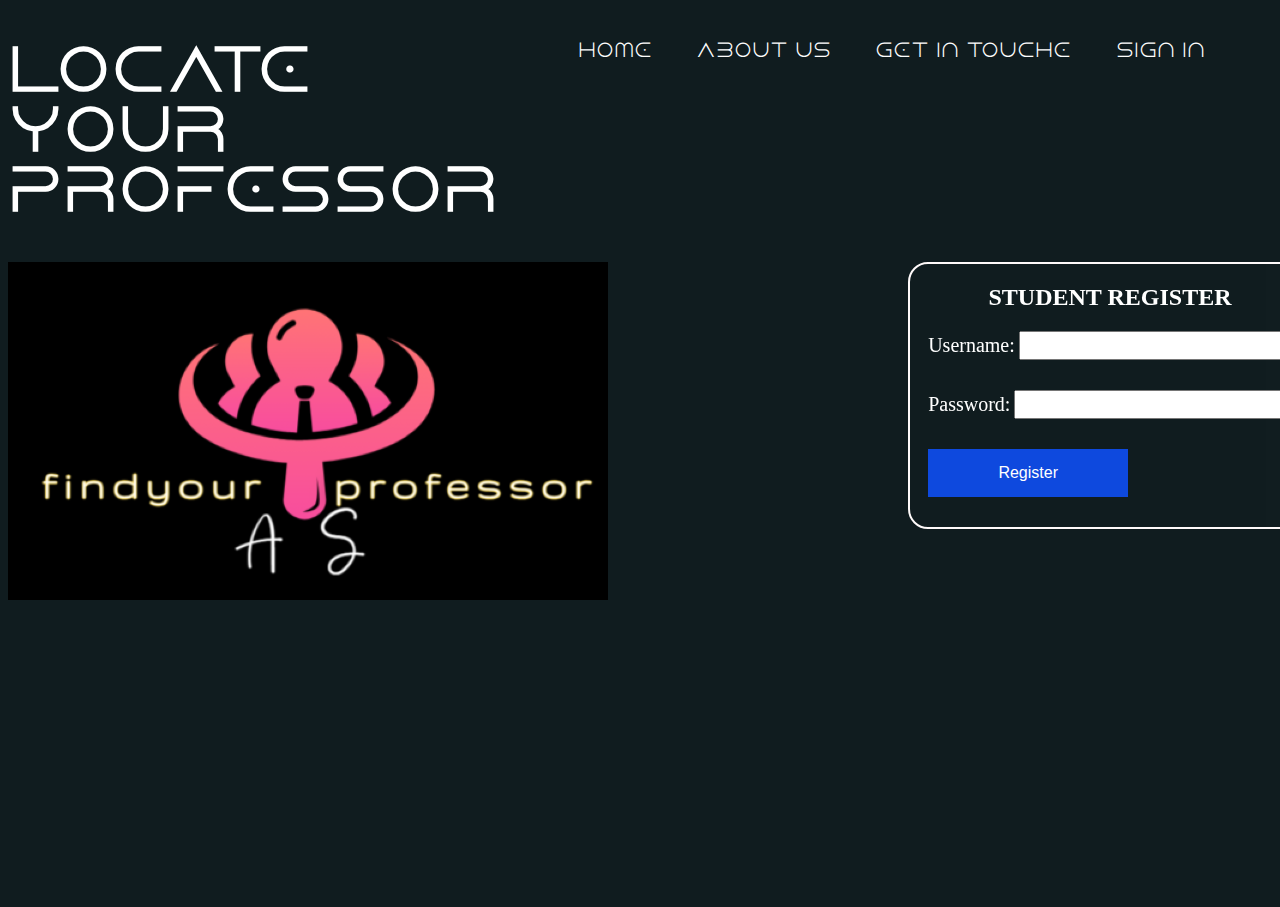
<file: front-end/index.html>
<!DOCTYPE html>
<html lang="en">

<head>
  <meta charset="UTF-8">
  <title>Login/Register</title>
  <link rel="stylesheet" href="css/studentlogin.css">
</head>

<body>
  <nav>
    <h1 class="title1">LOCATE YOUR PROFESSOR</h1>
    <div class="menu-bar">

      <ul>
        <li><a href="homepage.html">HOME</a></li>
        <li><a href="studentaboutus.html">ABOUT US</a></li>
       
        
        <li class="dropdown">
          <a href="#" class="contact-link">GET IN TOUCHE</a>
          <div class="dropdown-content">
            <div class="dropdown-content">
              <a href="mailto:amrithshet@icloud.com">Email: amrithshet@icloud.com</a>
              <p class="phone">Phone: +91 6363531509</p>
              <a href="https://maps.app.goo.gl/hfHu8WZr4VwQta9r6">Address: Mangaluru, Karnataka
                575002</a>
            </div>

        </li>
        <li><a href="studentlogin.html">SIGN IN</a></li>
      </ul>
    </div>
  </nav>
  <div class="xyz">
    <div class="image">
  

  <img src="/front-end/images/logo4.png">
 
</div>
  <div class="container">
    <div class="wrapper">
      <div>
        <h2 align="center" style="color: white;">STUDENT REGISTER</h2>
        <form id="registerForm" onsubmit="handleSubmit(event)">
          <label for="registerUsername" class="cont" style="color: white;">Username:</label>
          <input type="text" id="registerUsername" name="username" required  class="cont"><br>
          <label for="registerPassword"  class="cont" style="color: white;">Password:</label>
          <input type="password" id="registerPassword" name="password" required  class="cont"><br>
          <button type="submit"  class="cont1">Register</button>

        </form>
      </div>

    </div>
  </div>



</body>
<script>
  function handleSubmit(event) {
    event.preventDefault(); // Prevent the default form submission
    console.log('req sent');
    // Get form data
    const formData = new FormData(event.target);
    const username = formData.get('username');
    const password = formData.get('password');
    console.log('U P', username, password)
    // Example: Send form data to a server
    fetch('http://localhost:5003/sregister', {
      method: 'POST',
      headers: {
        'Content-Type': 'application/json'
      },
      body: JSON.stringify({ username, password })
    });
    //   .then(response => response.json())
    //   .then(data => {
    //     console.log('Form submission successful:', data);
    //     // Optionally, display a success message or redirect to another page
    //   })
    //   .catch(error => {
    //     console.error('Error submitting form:', error);
    //     // Optionally, display an error message to the user
    //   });
  }
</script>

</html>
</file>
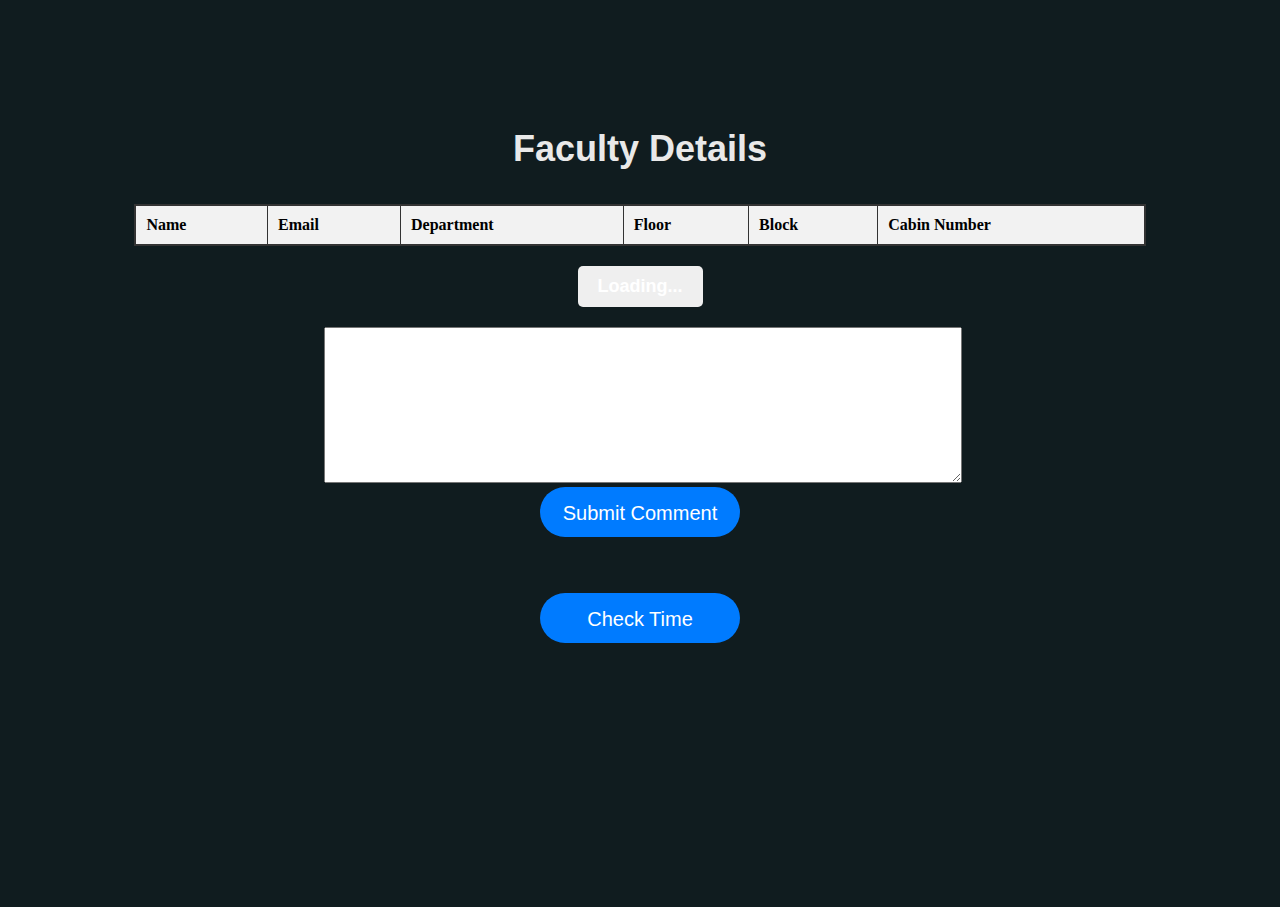
<file: front-end/displayforgot.html>
<!DOCTYPE html>
<html lang="en">

<head>
    <meta charset="UTF-8">
    <meta name="viewport" content="width=device-width, initial-scale=1.0">
    <title>Faculty Details</title>
    <style>
        body {
            min-height: 99vh;
            background: rgb(16, 28, 31);
  overflow: hidden;
        }

        @font-face {
            font-family: 'A1';
            src: url('/front-end/fonts/Dune_Rise.ttf') format('truetype');
        }

        h1 {
            text-align: center;
            margin-top: 80px;
            font-size: 36px;
            font-family: 'YourFontName', sans-serif;
        }

        table {
            width: 80%;
            margin: 50px auto 20px;
            border-collapse: collapse;
            border: 2px solid #333;
        }

        th {
            background-color: #f2f2f2;
            padding: 10px;
            text-align: left;
            border: 1px solid #333;
        }

        td {
            padding: 10px;
            border: 1px solid #333;
        }

        tr:nth-child(odd) {
            background-color: #e9e9e9;
        }

       

        .status-button {
            display: block;
            margin: 20px auto;
            padding: 10px 20px;
            border: none;
            border-radius: 5px;
            color: white;
            cursor: pointer;
            font-size: 18px;
            font-weight: bold;
        }
        .heading{
            position: relative;
            display: flex;
            color: #e9e9e9;
            align-items: center;
            top:  40px;
            justify-content: center;

        }
        .status-button.true {
            background-color: green;
        }

        .status-button.false {
            background-color: red;
        }
        .message {
      width: 50%; /* Adjust the width as needed */
      margin: 0 auto; /* Center the element horizontally */
      text-align: center; /* Center the text within the element */
    }
    #comment {
      width: 100%; /* Make the textarea width 100% */
      height: 150px; /* Adjust the height as needed */
      resize: vertical; /* Allow vertical resizing */
    }
    .submitComment,
        .CheckTime {
            display: block;
            width: 200px; /* Adjust width as needed */
            height: 50px; /* Adjust height as needed */
            border: none;
            border-radius: 25px; /* Half of height to make it round */
            background-color: #007bff; /* Button color */
            color: white;
            font-size: 20px; /* Adjust font size as needed */
            text-align: center;
            line-height: 50px; /* Center text vertically */
            cursor: pointer;
            margin: 0 auto; /* Center button horizontally */
            margin-bottom: 20px; /* Add space between buttons */
            outline: none; /* Remove outline */
            transition: background-color 0.3s; /* Smooth transition effect */
        }

        /* Hover effect */
        .submitComment:hover,
        .CheckTime:hover {
            background-color: #0056b3; /* Darker color on hover */
        }
    </style>
</head>

<body>
    <div class="heading">
    <h1  >Faculty Details</h1>
</div>

    <table id="facultyDetails">
        <thead>
            <tr>
                <th>Name</th>
                <th>Email</th>
                <th>Department</th>
                <th>Floor</th>
                <th>Block</th>
                <th>Cabin Number</th>
            </tr>
        </thead>
        <tbody>
            <!-- Faculty details will be dynamically inserted here -->
        </tbody>
    </table>

   

    <button class="status-button" id="liveStatusButton">Loading...</button>

<div class="message">
    
    <textarea id="comment" name="comment" rows="4" cols="50"></textarea>
    <button class="submitComment" type="button" onclick="submitComment()">Submit Comment</button><br><br>
    <button class="CheckTime" type="button" onclick="checkTime()">Check Time</button><br><br>
</div>
    <script>
        // Function to retrieve query parameters from URL
        let professorName;
        function getQueryParams() {
            const search = window.location.search.substring(1);
            const params = {};
            search.split("&").forEach(param => {
                const [key, value] = param.split("=");
                params[key] = decodeURIComponent(value);
            });
            return params;
        }

        // Function to update faculty details table
        function updateFacultyDetails(facultyDetails) {
            professorName =facultyDetails.fname;
        console.log(professorName);
            const tbody = document.querySelector("#facultyDetails tbody");
            tbody.innerHTML = ""; // Clear previous data

            const row = document.createElement("tr");
            row.innerHTML = `
                <td>${facultyDetails.fname}</td>
                <td>${facultyDetails.femail}</td>
                <td>${facultyDetails.fdept}</td>
                <td>${facultyDetails.ffloor}</td>
                <td>${facultyDetails.fblock}</td>
                <td>${facultyDetails.fcabinno}</td>
            `;

            tbody.appendChild(row);
        }
        

        // Function to update live status button
        function updateLiveStatusButton(liveStatus) {
            const button = document.getElementById("liveStatusButton");
            button.textContent = liveStatus ? "AVAILABLE" : "NOT AVAILABLE";
            button.className = `status-button ${liveStatus ? 'true' : 'false'}`;
        }

        // Function to fetch faculty details and live status
        function fetchFacultyDetails() {
            const queryParams = getQueryParams();
            const subject = queryParams.subject;
            const section =queryParams.section;
            const username=queryParams.username;

            fetch(`http://localhost:5003/get-sub-sec?subject=${subject}&section=${section}&username=${username}`)
                .then(response => {
                    if (!response.ok) {
                        throw new Error('Network response was not ok');
                    }
                    return response.json();
                })
                .then(data => {
                    updateFacultyDetails(data);
                    updateLiveStatusButton(data.live_status);
                })
                .catch(error => {
                    console.error('Error fetching faculty details:', error);
                });
        }

        // Call the fetchFacultyDetails function initially
        fetchFacultyDetails();

        // Set interval to periodically update faculty details and live status
        setInterval(fetchFacultyDetails, 100); // Update every 0.1 seconds
    

        function submitComment() {
    // Get username and professor name from URL
    const queryParams = getQueryParams();
    const username = queryParams.username;
    
    

    // Get comment from the form
    const comment = document.getElementById('comment').value;

    // Create an object with the comment data
    const commentData = {
        username: username,
        comment: comment,
        facultyName: professorName
    };
    //console.log(facultyName);

    // Send the comment data to the backend
    fetch('http://localhost:5003/store-comment', {
        method: 'POST',
        headers: {
            'Content-Type': 'application/json'
        },
        body: JSON.stringify(commentData)
    })
    .then(response => {
        if (!response.ok) {
            throw new Error('Network response was not ok');
        }
        return response.json();
    })
    .then(data => {
        console.log(data); // Log success message
        // Optionally, display a success message to the user
    })
    .catch(error => {
        console.error('Error storing comment:', error);
        // Optionally, display an error message to the user
    });
}

function checkTime() {
        // Get the facultyId and facultyName from the URL
        const queryString = window.location.search;
        const urlParams = new URLSearchParams(queryString);
        const facultyId = urlParams.get('facultyId');
        const facultyName = urlParams.get('facultyName');

        // Construct the URL for the ftime.html page with facultyId and facultyName as query parameters
        const ftimeUrl = `ftime.html?facultyName=${encodeURIComponent(facultyName)}`;

        // Redirect to the ftime.html page
        window.location.href = ftimeUrl;

}

    </script>
    
    
    
</body>

</html>
</file>
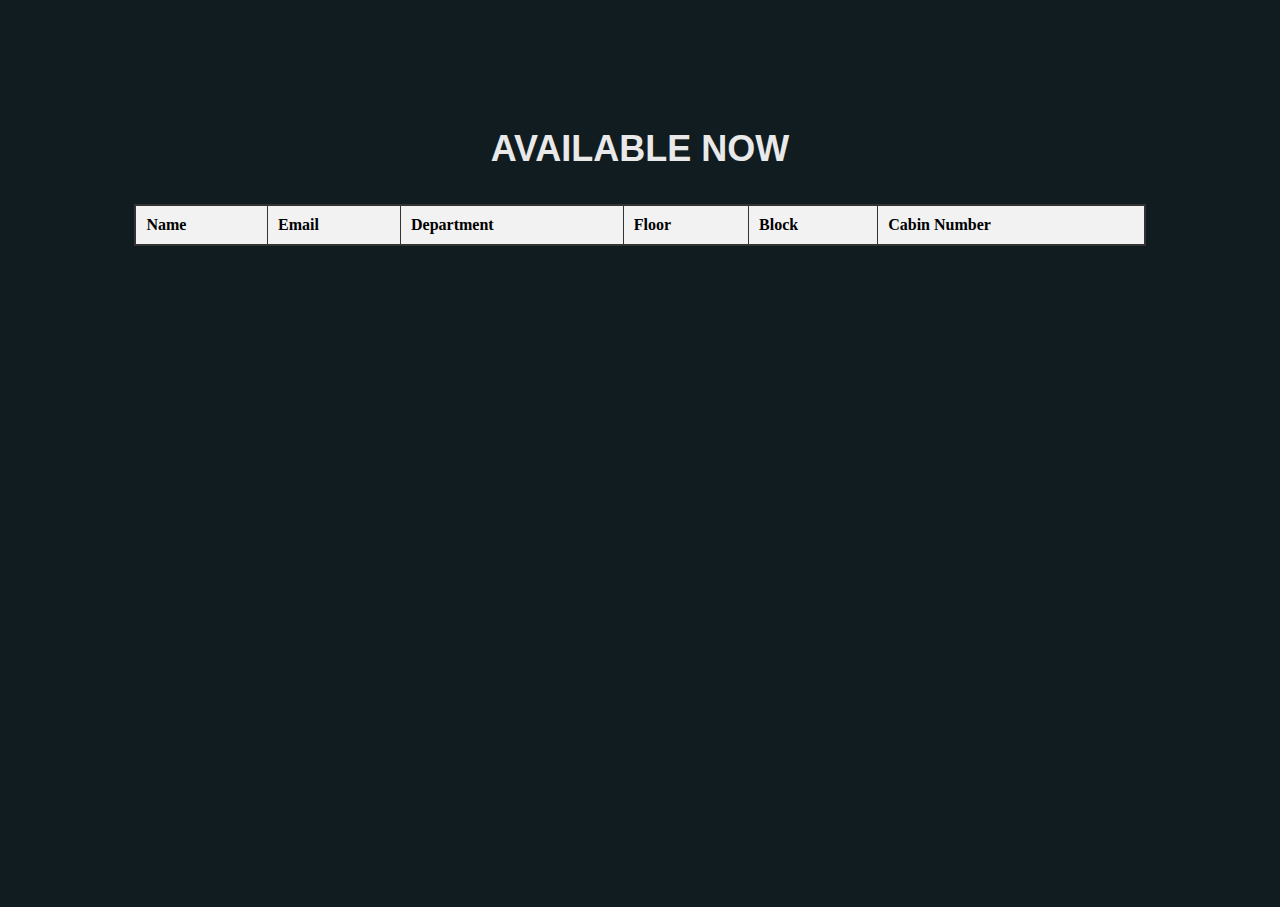
<file: front-end/displaylive.html>
<!DOCTYPE html>
<html lang="en">

<head>
    <meta charset="UTF-8">
    <meta name="viewport" content="width=device-width, initial-scale=1.0">
    <title>Faculty Details</title>
    <style>
        body {
            min-height: 99vh;
            background: rgb(16, 28, 31);
  overflow: hidden;
        }

        @font-face {
            font-family: 'A1';
            src: url('/front-end/fonts/Dune_Rise.ttf') format('truetype');
        }

        h1 {
            text-align: center;
            margin-top: 80px;
            font-size: 36px;
            font-family: 'YourFontName', sans-serif;
        }

        table {
            width: 80%;
            margin: 50px auto 20px;
            border-collapse: collapse;
            border: 2px solid #333;
        }

        th {
            background-color: #f2f2f2;
            padding: 10px;
            text-align: left;
            border: 1px solid #333;
        }

        td {
            padding: 10px;
            border: 1px solid #333;
        }

        tr:nth-child(odd) {
            background-color: #e9e9e9;
        }
        tr:nth-child(even) {
            background-color: #e9e9e9;
        }

       

        .status-button {
            display: block;
            margin: 20px auto;
            padding: 10px 20px;
            border: none;
            border-radius: 5px;
            color: white;
            cursor: pointer;
            font-size: 18px;
            font-weight: bold;
        }
        .heading{
            position: relative;
            display: flex;
            color: #e9e9e9;
            align-items: center;
            top:  40px;
            justify-content: center;

        }
        .status-button.true {
            background-color: green;
        }

        .status-button.false {
            background-color: red;
        }
      
   
    
    </style>
</head>

<body>
    <div class="heading">
    <h1  >AVAILABLE NOW</h1>
</div>

    <table id="">
        <thead>
            <tr>
                <th>Name</th>
                <th>Email</th>
                <th>Department</th>
                <th>Floor</th>
                <th>Block</th>
                <th>Cabin Number</th>
            </tr>
        </thead>
        <tbody id="commentTableBody">
            <!-- Faculty details will be dynamically inserted here -->
        </tbody>
    </table>

   


    <script>
        // Function to retrieve query parameters from URL
        function getQueryParams() {
            const search = window.location.search.substring(1);
            const params = {};
            search.split("&").forEach(param => {
                const [key, value] = param.split("=");
                params[key] = decodeURIComponent(value);
            });
            return params;
        }

        // Function to update faculty details table
        /*function updateFacultyDetails(facultyDetails) {
            const tbody = document.querySelector("#facultyDetails tbody");
            tbody.innerHTML = ""; // Clear previous data

            const row = document.createElement("tr");
            row.innerHTML = `
                <td>${facultyDetails.fname}</td>
                <td>${facultyDetails.femail}</td>
                <td>${facultyDetails.fdept}</td>
                <td>${facultyDetails.ffloor}</td>
                <td>${facultyDetails.fblock}</td>
                <td>${facultyDetails.fcabinno}</td>
            `;
            tbody.appendChild(row);
        }*/
        

        // Function to update live status button
      

        // Function to fetch faculty details and live status
        /*function fetchFacultyDetails() {
            const queryParams = getQueryParams();
            const facultyName = queryParams.facultyName;

            fetch(`http://localhost:5003/get-live-status?facultyName=${facultyName}`)
                .then(response => {
                    if (!response.ok) {
                        throw new Error('Network response was not ok');
                    }
                    return response.json();
                })
                .then(data => {
                    updateFacultyDetails(data);
                    updateLiveStatusButton(data.live_status);
                })
                .catch(error => {
                    console.error('Error fetching faculty details:', error);
                });
        }

        // Call the fetchFacultyDetails function initially
        fetchFacultyDetails();

        // Set interval to periodically update faculty details and live status
        setInterval(fetchFacultyDetails, 100); // Update every 0.1 seconds
    */
        const updateComments = () => {
            fetch(`http://localhost:5003/get-all-live`)
                .then(response => {
                    if (!response.ok) {
                        throw new Error('Network response was not ok');
                    }
                    return response.json();
                })
                .then(data => {
                    const commentTableBody = document.getElementById('commentTableBody');
                    commentTableBody.innerHTML = '';
                    data.forEach(facultyDetails => {
                        const row = document.createElement('tr');
                        row.innerHTML = `
                        <td>${facultyDetails.fname}</td>
                <td>${facultyDetails.femail}</td>
                <td>${facultyDetails.fdept}</td>
                <td>${facultyDetails.ffloor}</td>
                <td>${facultyDetails.fblock}</td>
                <td>${facultyDetails.fcabinno}</td>
                        `;
                        commentTableBody.appendChild(row);
                    });

                    // Add event listeners to reply buttons
                    //const replyButtons = document.querySelectorAll('.reply-btn');
                    /*replyButtons.forEach(replyButton => {
                        replyButton.addEventListener('click', () => {
                            console.log('Reply button clicked'); 
                            // Get the username and message for the selected row
                            const username = replyButton.parentElement.parentElement.cells[0].textContent;
                            const message = replyButton.parentElement.parentElement.cells[1].textContent;
                            replyToMessage(username, message);
                        });
                    });*/
                })
                .catch(error => {
                    console.error('Error fetching faculty comments:', error);
                    // Handle error if needed
                });
        };
        updateComments();

        // Update comments every 0.1 seconds
        setInterval(updateComments, 100);
    

    </script>
    
    
    
</body>

</html>
</file>
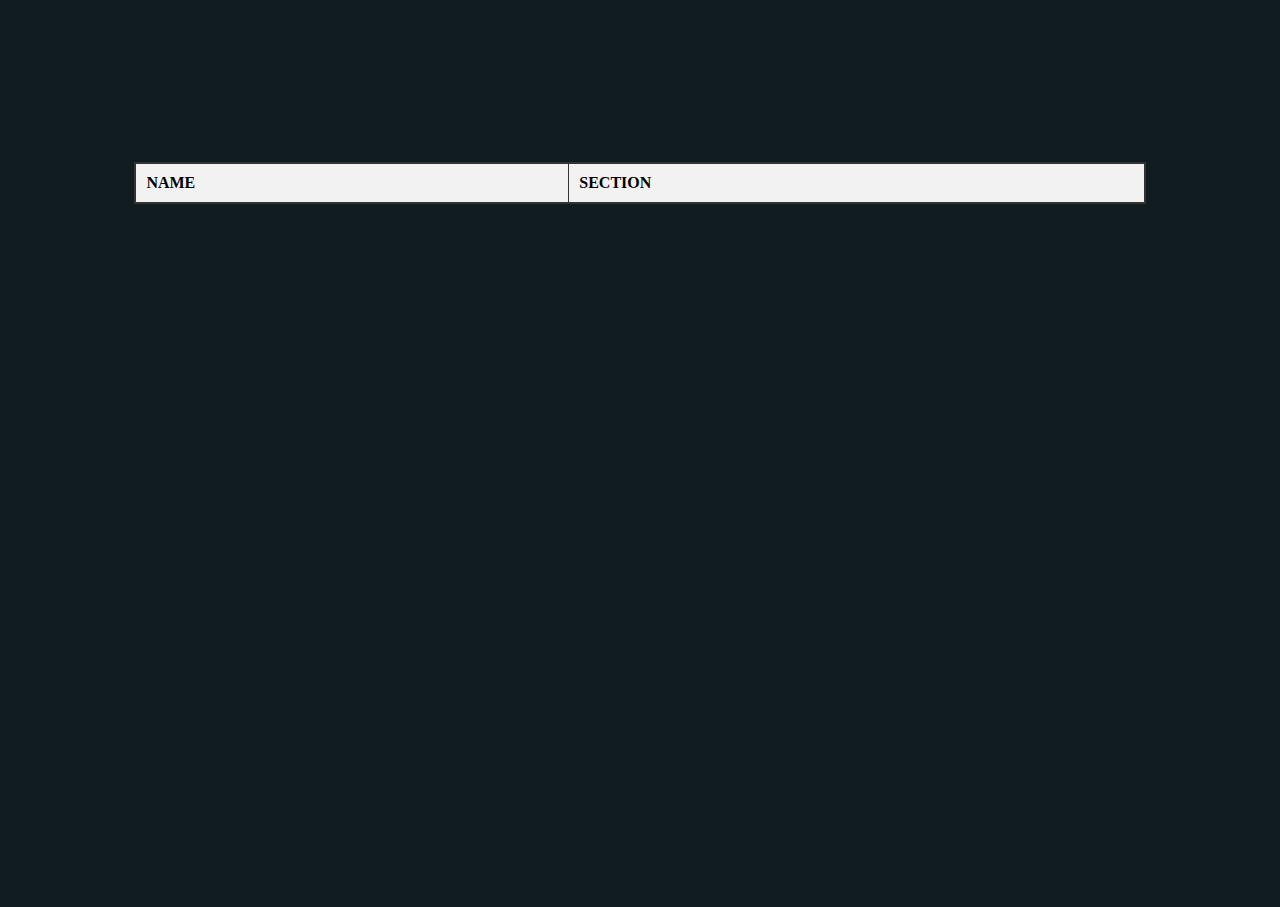
<file: front-end/displayquery.html>
<!DOCTYPE html>
<html lang="en">

<head>
    <meta charset="UTF-8">
    <meta name="viewport" content="width=device-width, initial-scale=1.0">
    <title>Faculty Details</title>
    <style>
        body {
            min-height: 99vh;
            background: rgb(16, 28, 31);
  overflow: hidden;
        }

        @font-face {
            font-family: 'A1';
            src: url('/front-end/fonts/Dune_Rise.ttf') format('truetype');
        }

        h1 {
            text-align: center;
            margin-top: 80px;
            font-size: 36px;
            font-family: 'YourFontName', sans-serif;
        }

        table {
            width: 80%;
            margin: 50px auto 20px;
            border-collapse: collapse;
            border: 2px solid #333;
        }

        th {
            background-color: #f2f2f2;
            padding: 10px;
            text-align: left;
            border: 1px solid #333;
        }

        td {
            padding: 10px;
            border: 1px solid #333;
        }

        tr:nth-child(odd) {
            background-color: #e9e9e9;
        }
        tr:nth-child(even) {
            background-color: #e9e9e9;
        }

       

        .status-button {
            display: block;
            margin: 20px auto;
            padding: 10px 20px;
            border: none;
            border-radius: 5px;
            color: white;
            cursor: pointer;
            font-size: 18px;
            font-weight: bold;
        }
        .heading{
            position: relative;
            display: flex;
            color: #e9e9e9;
            align-items: center;
            top:  40px;
            justify-content: center;

        }
        .status-button.true {
            background-color: green;
        }

        .status-button.false {
            background-color: red;
        }
      
   
    
    </style>
</head>

<body>
    <div class="heading">
    <h1  ></h1>
</div>

    <table id="">
        <thead>
            <tr>
                <th>NAME</th>
                <th>SECTION</th>
                
            </tr>
        </thead>
        <tbody id="commentTableBody">
            <!-- Faculty details will be dynamically inserted here -->
        </tbody>
    </table>

   


    <script>
        // Function to retrieve query parameters from URL
        function getQueryParams() {
            const search = window.location.search.substring(1);
            const params = {};
            search.split("&").forEach(param => {
                const [key, value] = param.split("=");
                params[key] = decodeURIComponent(value);
            });
            return params;
        }

        const urlParams = new URLSearchParams(window.location.search);
            const subject = urlParams.get('subject');
console.log(subject);
        // Function to update faculty details table
        /*function updateFacultyDetails(facultyDetails) {
            const tbody = document.querySelector("#facultyDetails tbody");
            tbody.innerHTML = ""; // Clear previous data

            const row = document.createElement("tr");
            row.innerHTML = `
                <td>${facultyDetails.fname}</td>
                <td>${facultyDetails.femail}</td>
                <td>${facultyDetails.fdept}</td>
                <td>${facultyDetails.ffloor}</td>
                <td>${facultyDetails.fblock}</td>
                <td>${facultyDetails.fcabinno}</td>
            `;
            tbody.appendChild(row);
        }*/
        

        // Function to update live status button
      

        // Function to fetch faculty details and live status
        /*function fetchFacultyDetails() {
            const queryParams = getQueryParams();
            const facultyName = queryParams.facultyName;

            fetch(`http://localhost:5003/get-live-status?facultyName=${facultyName}`)
                .then(response => {
                    if (!response.ok) {
                        throw new Error('Network response was not ok');
                    }
                    return response.json();
                })
                .then(data => {
                    updateFacultyDetails(data);
                    updateLiveStatusButton(data.live_status);
                })
                .catch(error => {
                    console.error('Error fetching faculty details:', error);
                });
        }

        // Call the fetchFacultyDetails function initially
        fetchFacultyDetails();

        // Set interval to periodically update faculty details and live status
        setInterval(fetchFacultyDetails, 100); // Update every 0.1 seconds
    */
        const updateComments = () => {
            fetch(`http://localhost:5003/get-faculties-one-subject?subject=${subject}`)
                .then(response => {
                    if (!response.ok) {
                        throw new Error('Network response was not ok');
                    }
                    return response.json();
                })
                .then(data => {
                    const commentTableBody = document.getElementById('commentTableBody');
                    commentTableBody.innerHTML = '';
                    data.forEach(facultyDetails => {
                        const row = document.createElement('tr');
                        row.innerHTML = `
                        <td>${facultyDetails.fname}</td>
                        <td>${facultyDetails.section}</td>
                
                        `;
                        commentTableBody.appendChild(row);
                    });

                    // Add event listeners to reply buttons
                    //const replyButtons = document.querySelectorAll('.reply-btn');
                    /*replyButtons.forEach(replyButton => {
                        replyButton.addEventListener('click', () => {
                            console.log('Reply button clicked'); 
                            // Get the username and message for the selected row
                            const username = replyButton.parentElement.parentElement.cells[0].textContent;
                            const message = replyButton.parentElement.parentElement.cells[1].textContent;
                            replyToMessage(username, message);
                        });
                    });*/
                })
                .catch(error => {
                    console.error('Error fetching faculty comments:', error);
                    // Handle error if needed
                });
        };
        updateComments();

        // Update comments every 0.1 seconds
        setInterval(updateComments, 100);
    

    </script>
    
    
    
</body>

</html>
</file>
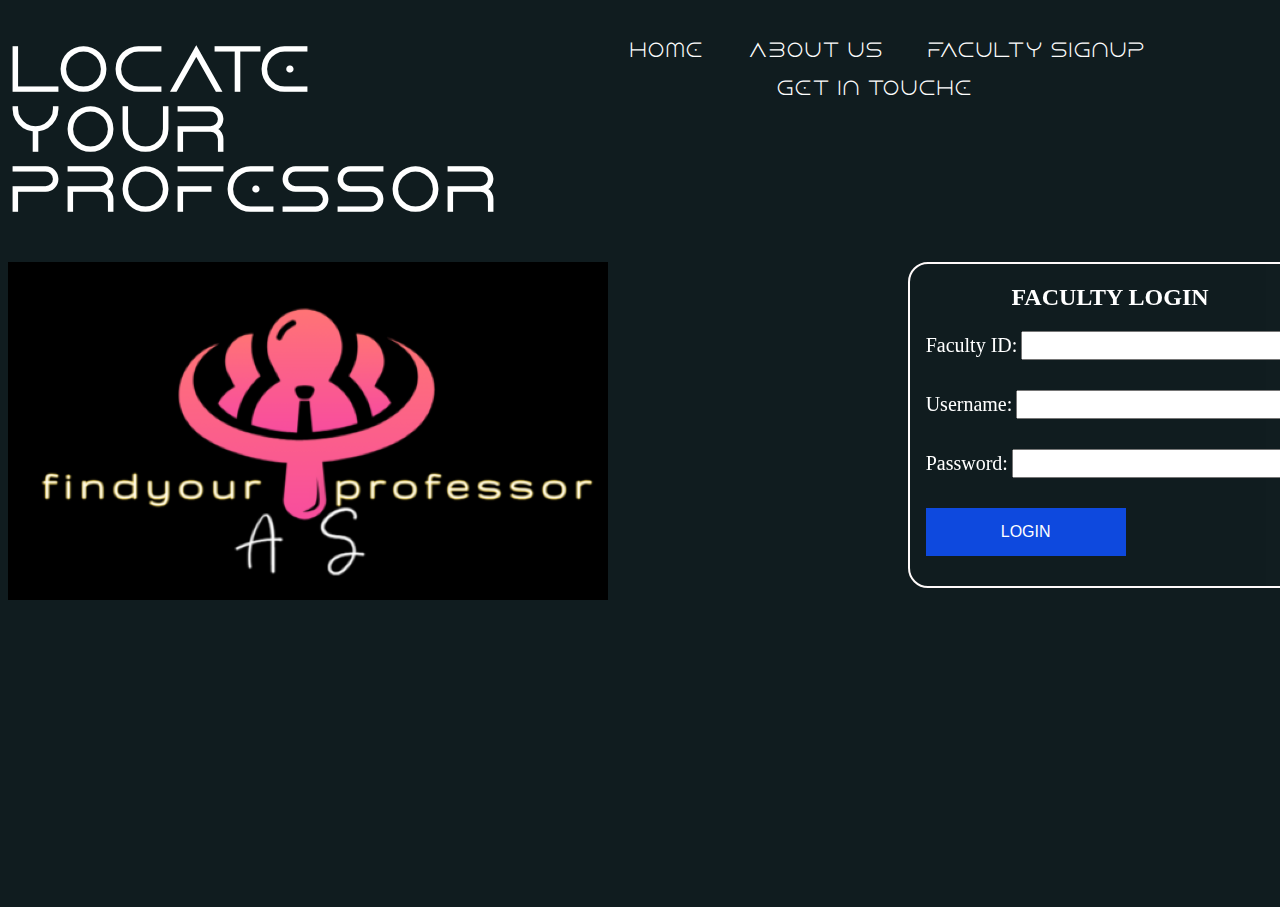
<file: front-end/facultylogin.html>
<!DOCTYPE html>
<html lang="en">

<head>
  <meta charset="UTF-8">
  <title>Login/Register</title>
  <link rel="stylesheet" href="css/studentlogin.css">
</head>

<body>
  <nav>
    <h1 class="title1">LOCATE YOUR PROFESSOR</h1>
    <div class="menu-bar">

      <ul>
        <li><a href="homepage.html">HOME</a></li>
        <li><a href="studentaboutus.html">ABOUT US</a></li>
        <li><a href="facultyregister.html">FACULTY SIGNUP</a></li>
        
        <li class="dropdown">
          <a href="#" class="contact-link">GET IN TOUCHE</a>
          <div class="dropdown-content">
            <div class="dropdown-content">
              <a href="mailto:amrithshet@icloud.com">Email: amrithshet@icloud.com</a>
              <p class="phone">Phone: +91 6363531509</p>
              <a href="https://maps.app.goo.gl/hfHu8WZr4VwQta9r6">Address: Mangaluru, Karnataka
                575002</a>
            </div>
        </li>
        
      </ul>
    </div>
</nav>
<div class="xyz">
    <div class="image">
  

  <img src="/front-end/images/logo4.png">
 
</div>
<div class="container">
  <div class="wrapper">
    
    <div>
      <h2 align="center" style="color: white;">FACULTY LOGIN</h2>
      <form id="loginForm" onsubmit="handleSubmit(event)">

        <label for="registerFID" class="cont" style="color: white;">Faculty ID:</label>
        <input type="text" id="registerFID" name="fid" required class="cont"><br>
        <label for="registerUsername" class="cont" style="color: white;">Username:</label>
        <input type="text" id="registerUsername" name="username" required  class="cont"><br>
        <label for="registerPassword"  class="cont" style="color: white;">Password:</label>
        <input type="password" id="registerPassword" name="password" required  class="cont"><br>
        <button type="submit"  class="cont1">LOGIN</button>

      </form>
    </div>

  </div>
</div>
</div></body>
<script>
  function handleSubmit(event) {
    event.preventDefault(); // Prevent the default form submission
    
    // Get form data
    const formData = new FormData(event.target);
    const facultyId = formData.get('fid');
    const username = formData.get('username');
    const password = formData.get('password');
    
    // Send form data to the server
    fetch('http://localhost:5003/fsignin', {
      method: 'POST',
      headers: {
        'Content-Type': 'application/json'
      },
      body: JSON.stringify({ facultyId, username, password })
    })
    .then(response => {
      if (response.ok) {
        // Optionally, display a success message or redirect to another page
        console.log('Login successful');
        console.log('Username:', username);
        sessionStorage.setItem('username',username);
        console.log('Username:', username);
        window.location.href = `facultyhomepage.html?facultyId=${facultyId}`;
      } else {
        // Optionally, display an error message to the user
        console.error('Login failed');
      }
    })
    .catch(error => {
      console.error('Error submitting form:', error);
      // Optionally, display an error message to the user
    });
  }
</script>
</html>
</file>
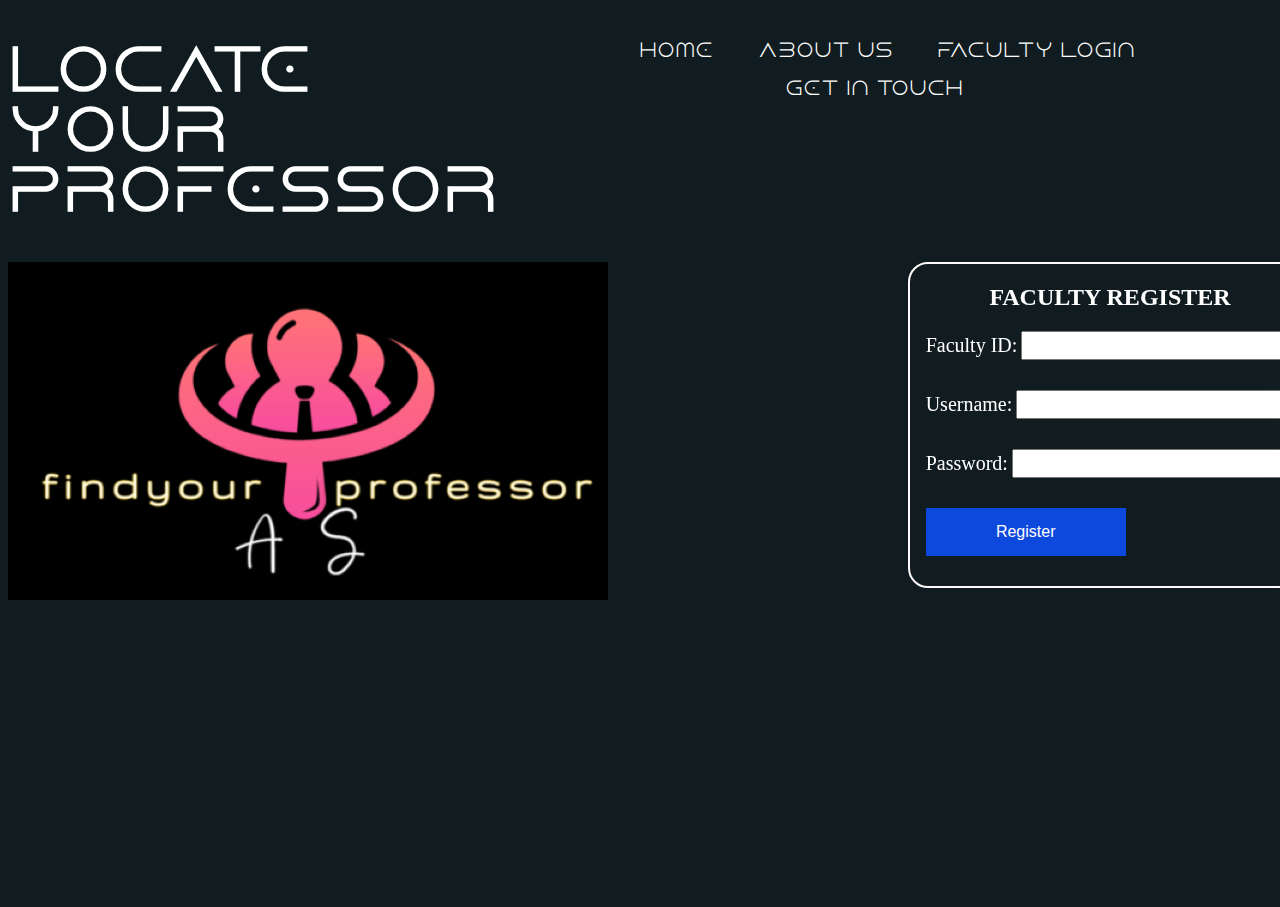
<file: front-end/facultyregister.html>
<!DOCTYPE html>
<html lang="en">

<head>
  <meta charset="UTF-8">
  <title>Login/Register</title>
  <link rel="stylesheet" href="css/studentlogin.css">
</head>

<body>
  <nav>
    <h1 class="title1">LOCATE YOUR PROFESSOR</h1>
    <div class="menu-bar">
      <ul>
        <li><a href="homepage.html">HOME</a></li>
        <li><a href="studentaboutus.html">ABOUT US</a></li>
        <li><a href="facultylogin.html">FACULTY LOGIN</a></li>
        <li class="dropdown">
          <a href="#" class="contact-link">GET IN TOUCH</a>
          <div class="dropdown-content">
            <a href="mailto:amrithshet@icloud.com">Email: amrithshet@icloud.com</a>
            <p class="phone">Phone: +91 6363531509</p>
            <a href="https://maps.app.goo.gl/hfHu8WZr4VwQta9r6">Address: Mangaluru, Karnataka 575002</a>
          </div>
        </li>
        
      </ul>
    </div>
  </nav>
  <div class="xyz">
    <div class="image">
  

  <img src="/front-end/images/logo4.png">
 
</div>
  <div class="container">
    <div class="wrapper">
      <div>
        <h2 align="center" style="color: white;">FACULTY REGISTER</h2>
        <form id="registerForm" onsubmit="handleSubmit(event)">
          <label for="registerFID" class="cont" style="color: white;">Faculty ID:</label>
          <input type="text" id="registerFID" name="fid" required class="cont"><br>
          <label for="registerUsername" class="cont" style="color: white;">Username:</label>
          <input type="text" id="registerUsername" name="username" required class="cont"><br>
          <label for="registerPassword" class="cont" style="color: white;">Password:</label>
          <input type="password" id="registerPassword" name="password" required class="cont"><br>
          <button type="submit" class="cont1">Register</button>
        </form>
      </div>
    </div>
  </div>

  <script>
    function handleSubmit(event) {
      event.preventDefault(); // Prevent the default form submission
      // Get form data
      const formData = new FormData(event.target);
      const facultyId = formData.get('fid');
      const username = formData.get('username');
      const password = formData.get('password');
  
      // Send form data to the server
      fetch('http://localhost:5003/fregister', {
          method: 'POST',
          headers: {
            'Content-Type': 'application/json'
          },
          body: JSON.stringify({ facultyId, username, password })
        })
        .then(response => {
          if (!response.ok) {
            throw new Error('Network response was not ok');
          }
          return response.json();
        })
        .then(data => {
            console.log("entered data");
          // Check if there's an error message
          if (data.error) {
            console.log("entered if data");
            // Display an alert if there's an error
            if (data.error === 'Faculty ID already registered') {
              alert('Faculty ID already registered');
            } else if (data.error === 'Username already exists') {
              alert('Username already exists');
            } else {
              alert('An error occurred while registering faculty');
            }
          } else {
            // Display a success message
            alert('Faculty is registered');
          }
        })
        .catch(error => {
          console.error('Error submitting form:', error);
          alert('An error occurred while registering faculty');
        });
    }
  </script>
</body>

</html>
</file>
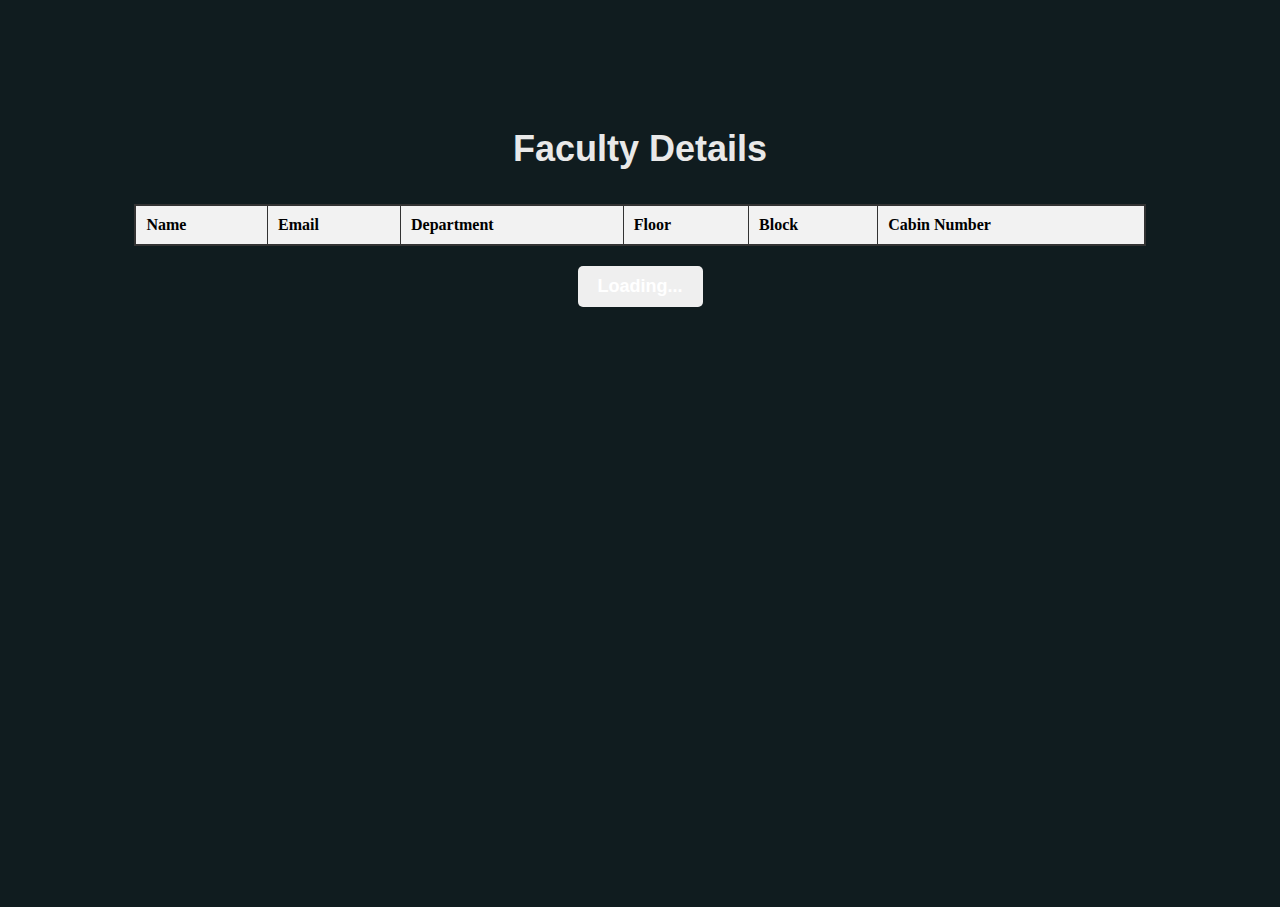
<file: front-end/fdisplay.html>
<!DOCTYPE html>
<html lang="en">

<head>
    <meta charset="UTF-8">
    <meta name="viewport" content="width=device-width, initial-scale=1.0">
    <title>Faculty Details</title>
    <style>
        body {
            min-height: 99vh;
            background: rgb(16, 28, 31);
  overflow: hidden;
        }

        @font-face {
            font-family: 'A1';
            src: url('/front-end/fonts/Dune_Rise.ttf') format('truetype');
        }

        h1 {
            text-align: center;
            margin-top: 80px;
            font-size: 36px;
            font-family: 'YourFontName', sans-serif;
        }

        table {
            width: 80%;
            margin: 50px auto 20px;
            border-collapse: collapse;
            border: 2px solid #333;
        }

        th {
            background-color: #f2f2f2;
            padding: 10px;
            text-align: left;
            border: 1px solid #333;
        }

        td {
            padding: 10px;
            border: 1px solid #333;
        }

        tr:nth-child(odd) {
            background-color: #e9e9e9;
        }

       

        .status-button {
            display: block;
            margin: 20px auto;
            padding: 10px 20px;
            border: none;
            border-radius: 5px;
            color: white;
            cursor: pointer;
            font-size: 18px;
            font-weight: bold;
        }
        .heading{
            position: relative;
            display: flex;
            color: #e9e9e9;
            align-items: center;
            top:  40px;
            justify-content: center;

        }
        .status-button.true {
            background-color: green;
        }

        .status-button.false {
            background-color: red;
        }
        .message {
      width: 50%; /* Adjust the width as needed */
      margin: 0 auto; /* Center the element horizontally */
      text-align: center; /* Center the text within the element */
    }
    #comment {
      width: 100%; /* Make the textarea width 100% */
      height: 150px; /* Adjust the height as needed */
      resize: vertical; /* Allow vertical resizing */
    }
    .submitComment {
      margin-top: 10px; /* Add some space between the textarea and the button */
    }
    </style>
</head>

<body>
    <div class="heading">
    <h1  >Faculty Details</h1>
</div>

    <table id="facultyDetails">
        <thead>
            <tr>
                <th>Name</th>
                <th>Email</th>
                <th>Department</th>
                <th>Floor</th>
                <th>Block</th>
                <th>Cabin Number</th>
            </tr>
        </thead>
        <tbody>
            <!-- Faculty details will be dynamically inserted here -->
        </tbody>
    </table>

   

    <button class="status-button" id="liveStatusButton">Loading...</button>


    <script>
        // Function to retrieve query parameters from URL
        function getQueryParams() {
            const search = window.location.search.substring(1);
            const params = {};
            search.split("&").forEach(param => {
                const [key, value] = param.split("=");
                params[key] = decodeURIComponent(value);
            });
            return params;
        }

        // Function to update faculty details table
        function updateFacultyDetails(facultyDetails) {
            const tbody = document.querySelector("#facultyDetails tbody");
            tbody.innerHTML = ""; // Clear previous data

            const row = document.createElement("tr");
            row.innerHTML = `
                <td>${facultyDetails.fname}</td>
                <td>${facultyDetails.femail}</td>
                <td>${facultyDetails.fdept}</td>
                <td>${facultyDetails.ffloor}</td>
                <td>${facultyDetails.fblock}</td>
                <td>${facultyDetails.fcabinno}</td>
            `;
            tbody.appendChild(row);
        }
        

        // Function to update live status button
        function updateLiveStatusButton(liveStatus) {
            const button = document.getElementById("liveStatusButton");
            button.textContent = liveStatus ? "Live" : "Offline";
            button.className = `status-button ${liveStatus ? 'true' : 'false'}`;
        }

        // Function to fetch faculty details and live status
        function fetchFacultyDetails() {
            const queryParams = getQueryParams();
            const facultyName = queryParams.facultyName;

            fetch(`http://localhost:5003/get-live-status?facultyName=${facultyName}`)
                .then(response => {
                    if (!response.ok) {
                        throw new Error('Network response was not ok');
                    }
                    return response.json();
                })
                .then(data => {
                    updateFacultyDetails(data);
                    updateLiveStatusButton(data.live_status);
                })
                .catch(error => {
                    console.error('Error fetching faculty details:', error);
                });
        }

        // Call the fetchFacultyDetails function initially
        fetchFacultyDetails();

        // Set interval to periodically update faculty details and live status
        setInterval(fetchFacultyDetails, 100); // Update every 0.1 seconds
    

        function submitComment() {
    // Get username and professor name from URL
    const queryParams = getQueryParams();
    const username = queryParams.username;
    const professorName = queryParams.facultyName;

    // Get comment from the form
    const comment = document.getElementById('comment').value;

    // Create an object with the comment data
    const commentData = {
        username: username,
        comment: comment,
        facultyName: professorName
    };

    // Send the comment data to the backend
    fetch('http://localhost:5003/store-comment', {
        method: 'POST',
        headers: {
            'Content-Type': 'application/json'
        },
        body: JSON.stringify(commentData)
    })
    .then(response => {
        if (!response.ok) {
            throw new Error('Network response was not ok');
        }
        return response.json();
    })
    .then(data => {
        console.log(data); // Log success message
        // Optionally, display a success message to the user
    })
    .catch(error => {
        console.error('Error storing comment:', error);
        // Optionally, display an error message to the user
    });
}

    </script>
    
    
    
    
    </script>
</body>

</html>
</file>
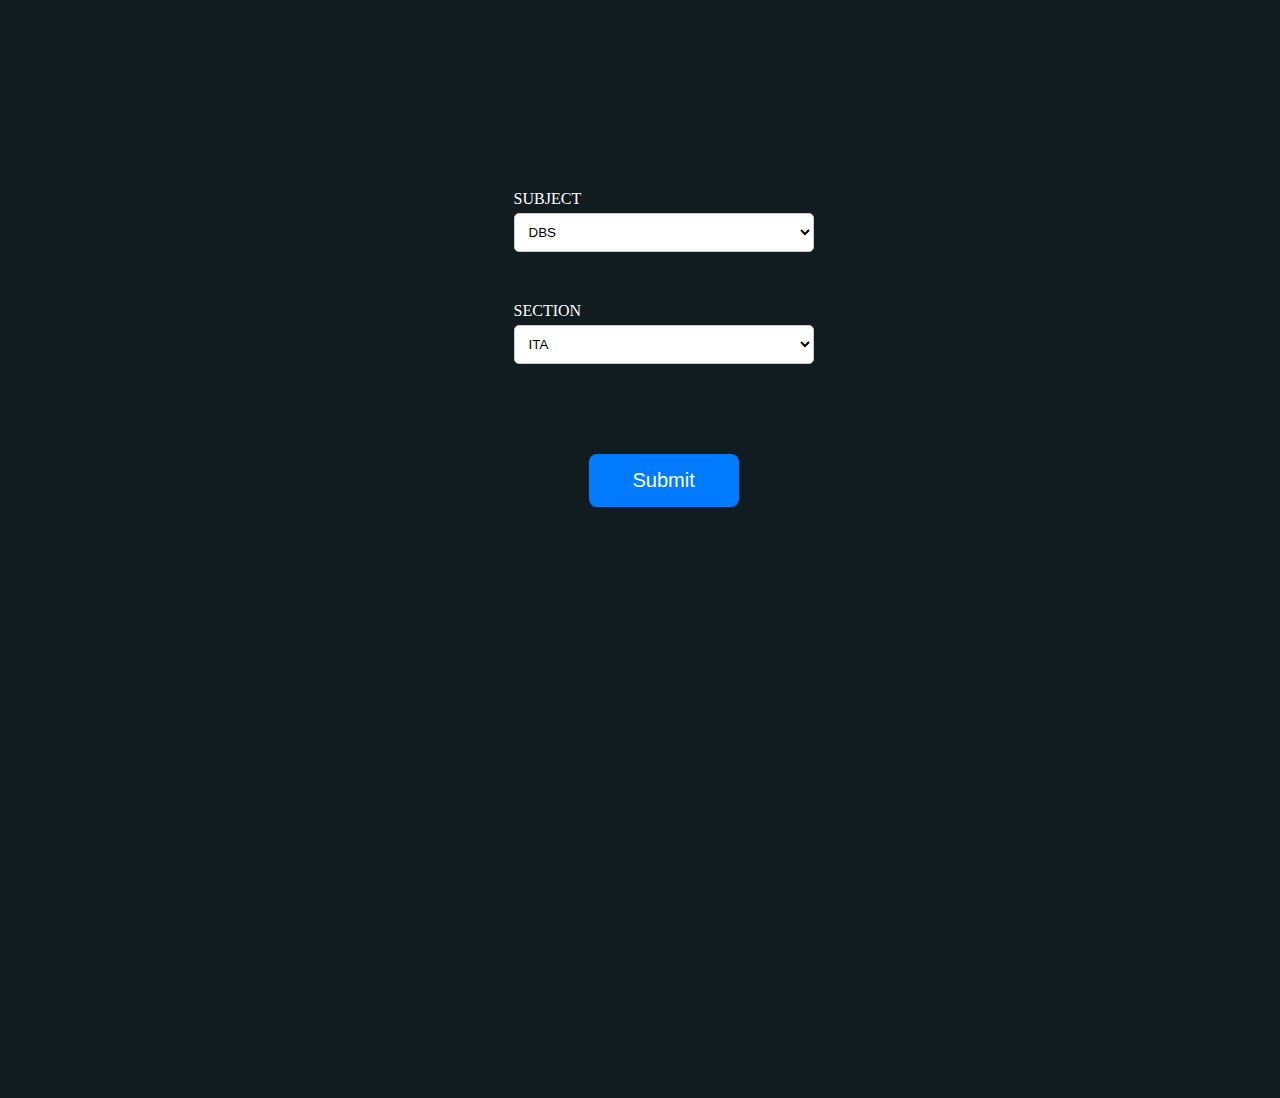
<file: front-end/forgot.html>
<!DOCTYPE html>
<html lang="en">
<head>
    <meta charset="UTF-8">
    <meta name="viewport" content="width=device-width, initial-scale=1.0">
    <link rel="stylesheet" href="css/forgot.css">
    <title>Dropdown Form</title>
</head>
<body>
    <form class="formbox" id="myForm">
        <div class="subject">
            <label for="subjectSelect">SUBJECT</label>
            <select id="subjectSelect" name="subjectSelect">
                <option value="DBS">DBS</option>
                <option value="DAA">DAA</option>
                <option value="CN">CN</option>
                <option value="ES">ES</option>
                <option value="DBMS">DBMS</option>
                <option value="CNP">CNP</option>
                <option value="OS">OS</option>
                <option value="SDT">SDT</option>
            </select>
        </div>
        <div class="section">
            <label for="sectionSelect">SECTION</label>
            <select id="sectionSelect" name="sectionSelect">
                <option value="IT A">ITA</option>
                <option value="IT B">ITB</option>
                <option value="IT C">ITC</option>
                <option value="CCE A">CCEA</option>
                <option value="CCE B">CCEB</option>
                <option value="CCE C">CCEC</option>
            </select>
        </div>
        <button type="submit">Submit</button>
    </form>

    <script>

        document.addEventListener('DOMContentLoaded', function() {
            // Get the form element
            const form = document.getElementById('myForm');

            // Add event listener for form submission
            form.addEventListener('submit', function(event) {
                // Prevent the default form submission behavior
                event.preventDefault();
                const queryString = window.location.search;
    const urlParams = new URLSearchParams(queryString);
    const username = urlParams.get('username');
                // Get the selected values from the dropdowns
                const subject = document.getElementById('subjectSelect').value;
                const section = document.getElementById('sectionSelect').value;

                // Construct the URL with query parameters
                const url = `displayforgot.html?subject=${subject}&section=${section}&username=${username}`;

                // Redirect to the other page with the selected values as query parameters
                window.location.href = url;
            });
        });
    </script>
</body>
</html>
</file>
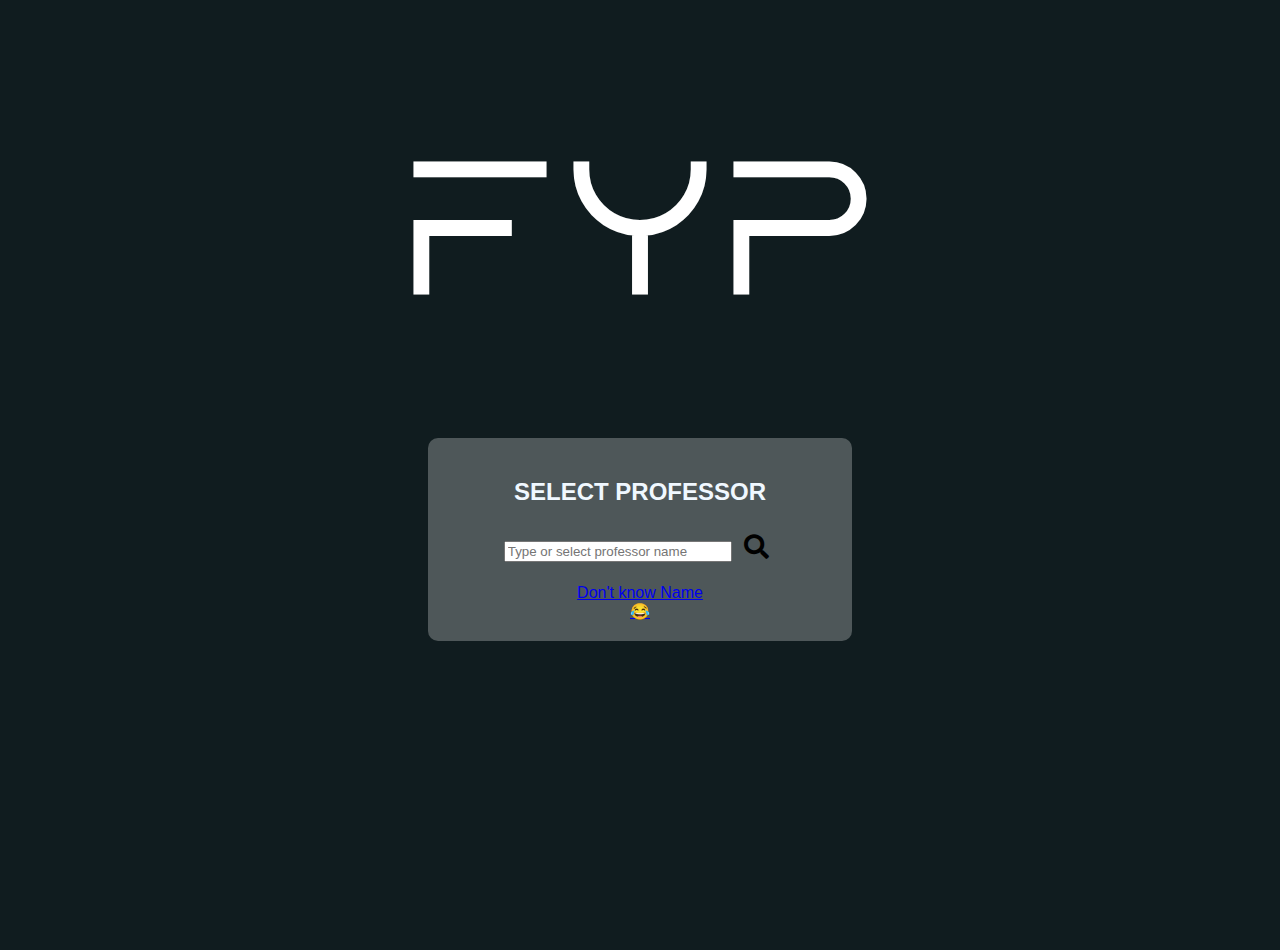
<file: front-end/fsearch.html>
<!DOCTYPE html>
<html lang="en">

<head>
    <meta charset="UTF-8">
    
<link rel="stylesheet" href="css/search.css">
    <meta http-equiv="X-UA-Compatible" content="IE=edge">
    <meta name="viewport" content="width=device-width, initial-scale=1.0">
    <link rel="stylesheet" href="https://cdnjs.cloudflare.com/ajax/libs/font-awesome/5.15.4/css/all.min.css">
    <title>Professor Details Form</title>
    
</head>

<body>
    <div class="content">
        <div class="heading">
            <h1>FYP</h1>
        </div>
        <div class="form-container">
            <h2 style="margin-bottom: 20px; color: aliceblue;">SELECT PROFESSOR</h2>
            <!-- Form to select professor name -->
        <form id="professorForm" class="demo1">
            <input list="professor_names" id="professor_name" name="professor_name" placeholder="Type or select professor name" class="demo1">
        <datalist id="professor_names" >
                <!-- Add options for professor names here -->
                <option value="Smitha Pai">DR. SMITHA N.PAI</option>
<option value="Manohara Pai M.M">DR. MANOHARA PAI M.M</option>
<option value="Balachandra">DR. BALACHANDRA</option>
<option value="Preetham Kumar">DR. PREETHAM KUMAR</option>
<option value="Manjula Shenoy K.">DR. MANJULA SHENOY K.</option>
<option value="Sanjay Singh">DR. SANJAY SINGH</option>
<option value="Ajitha Shenoy">DR. AJITHA SHENOY</option>
<option value="Poornalatha G">DR. POORNALATHA G</option>
<option value="Chandrakala C.B">DR. CHANDRAKALA C.B</option>
<option value="Santhosha Rao">DR. SANTHOSHA RAO</option>
<option value="Raghavendra Achar">DR. RAGHAVENDRA ACHAR</option>
<option value="Sucheta Kolekar">DR. SUCHETA KOLEKAR</option>
<option value="Rashmi Naveen Raj">DR. RASHMI NAVEEN RAJ</option>
<option value="K. Krishna Prakasha">DR. K. KRISHNA PRAKASHA</option>
<option value="Sumith N.">DR. SUMITH N.</option>
<option value="Girija V. Attigeri">DR. GIRIJA V. ATTIGERI</option>
<option value="Adesh N.D.">DR. ADESH N.D.</option>
<option value="Santhosh Kamath">DR. SANTHOSH KAMATH</option>
<option value="V. Sivakumar">Dr. V. SIVAKUMAR</option>
<option value="Diana Olivia">DR. DIANA OLIVIA</option>
<option value="Raghavendra S.">Dr. RAGHAVENDRA S.</option>
<option value="Veena Mayya">DR. VEENA MAYYA</option>
<option value="Manjula C. B.">DR. MANJULA C. B.</option>
<option value="Ghanashyama Prabhu">MR. GHANASHYAMA PRABHU</option>
<option value="Divya S.">MRS. DIVYA S.</option>
<option value="Anuradha Rao">MRS. ANURADHA RAO</option>
<option value="Raghavendra Ganiga">DR. RAGHAVENDRA GANIGA</option>
<option value="Akshay K C">MR. AKSHAY K C</option>
<option value="Mrs. Veena K M">MRS. VEENA K M</option>
<option value="Raviraj Holla">DR. RAVIRAJ HOLLA</option>
<option value="Sangeetha T.S.">MRS. SANGEETHA T.S.</option>
<option value="Chetana Pujari">MS. CHETANA PUJARI</option>
<option value="Chethan Sharma">MR. CHETHAN SHARMA</option>
<option value="Nisha P. Shetty">DR. NISHA P. SHETTY</option>
<option value="S.Kaliraj">DR. S.KALIRAJ</option>
<option value="Vibha">MRS. VIBHA</option>
<option value="Pooja S.">MRS. POOJA S.</option>
<option value="Swathi B.P.">MS. SWATHI B.P.</option>
<option value="Anusha Hegde">MRS.ANUSHA HEGDE</option>
<option value="Divya Rao">Dr. DIVYA RAO</option>
<option value="Arjun C. V">MR. ARJUN C. V</option>
<option value="Jayashree">MRS. JAYASHREE</option>
<option value="Sameena Begum Pathan">DR. SAMEENA BEGUM PATHAN</option>
<option value="Ms. Ramyashree">MS. RAMYASHREE</option>
<option value="Satyajit Mahapatra">DR.SATYAJIT MAHAPATRA</option>
<option value="Pankaj Kumar">DR. PANKAJ KUMAR</option>
<option value="Manoj Tolani">DR.MANOJ TOLANI</option>
<option value="Ritesh Sharma">DR. RITESH SHARMA</option>
<option value="Ramya D Shetty">Mrs. Ramya D Shetty</option>
<option value="Swathi Prabhu">Mrs. Swathi Prabhu</option>

                <!-- Add more options as needed -->
            </datalist>
            <button type="submit"><i class="fas fa-search"></i></button>
        </form>
        <div class="forgot">
            <br>
            <a class="forgot" href="forgot.html">Don't know Name<br>😂</a> <!-- Link to Forgot Password page -->
            <br>
        </div>
    </div>
    </div>
    <!-- Script to handle form submission -->
    <script>
        // Function to handle form submission
        document.getElementById('professorForm').addEventListener('submit', function (event) {
            event.preventDefault(); // Prevent form submission

            // Get selected professor name
            const professorName = document.getElementById('professor_name').value;
            const queryString = window.location.search;
            const urlParams = new URLSearchParams(queryString);
            const username = urlParams.get('username');

            // Redirect to display page with selected faculty name
            window.location.href = `fdisplay.html?facultyName=${encodeURIComponent(professorName)}`;
        });
    </script>
<!-- Code injected by live-server -->
<script>
	// <![CDATA[  <-- For SVG support
	if ('WebSocket' in window) {
		(function () {
			function refreshCSS() {
				var sheets = [].slice.call(document.getElementsByTagName("link"));
				var head = document.getElementsByTagName("head")[0];
				for (var i = 0; i < sheets.length; ++i) {
					var elem = sheets[i];
					var parent = elem.parentElement || head;
					parent.removeChild(elem);
					var rel = elem.rel;
					if (elem.href && typeof rel != "string" || rel.length == 0 || rel.toLowerCase() == "stylesheet") {
						var url = elem.href.replace(/(&|\?)_cacheOverride=\d+/, '');
						elem.href = url + (url.indexOf('?') >= 0 ? '&' : '?') + '_cacheOverride=' + (new Date().valueOf());
					}
					parent.appendChild(elem);
				}
			}
			var protocol = window.location.protocol === 'http:' ? 'ws://' : 'wss://';
			var address = protocol + window.location.host + window.location.pathname + '/ws';
			var socket = new WebSocket(address);
			socket.onmessage = function (msg) {
				if (msg.data == 'reload') window.location.reload();
				else if (msg.data == 'refreshcss') refreshCSS();
			};
			if (sessionStorage && !sessionStorage.getItem('IsThisFirstTime_Log_From_LiveServer')) {
				console.log('Live reload enabled.');
				sessionStorage.setItem('IsThisFirstTime_Log_From_LiveServer', true);
			}
		})();
	}
	else {
		console.error('Upgrade your browser. This Browser is NOT supported WebSocket for Live-Reloading.');
	}
	// ]]>
</script>
</body>

</html>
</file>
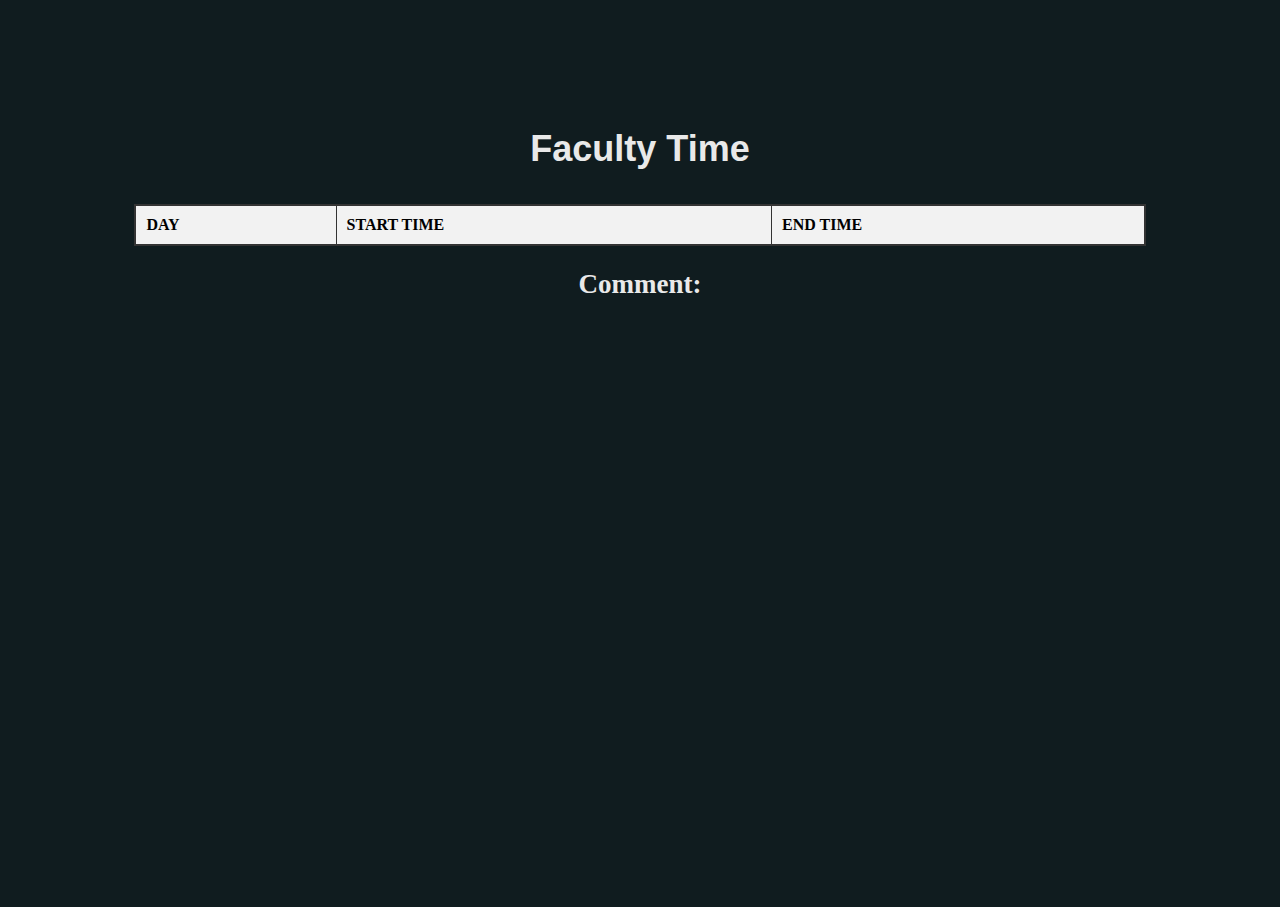
<file: front-end/ftime.html>
<!DOCTYPE html>
<html lang="en">

<head>
    <meta charset="UTF-8">
    <meta name="viewport" content="width=device-width, initial-scale=1.0">
    <title>Faculty Details</title>
    <style>
        body {
            min-height: 99vh;
            background: rgb(16, 28, 31);
  overflow: hidden;
        }

        @font-face {
            font-family: 'A1';
            src: url('/front-end/fonts/Dune_Rise.ttf') format('truetype');
        }

        h1 {
            text-align: center;
            margin-top: 80px;
            font-size: 36px;
            font-family: 'YourFontName', sans-serif;
        }

        table {
            width: 80%;
            margin: 50px auto 20px;
            border-collapse: collapse;
            border: 2px solid #333;
        }

        th {
            background-color: #f2f2f2;
            padding: 10px;
            text-align: left;
            border: 1px solid #333;
        }

        td {
            padding: 10px;
            border: 1px solid #333;
        }

        tr:nth-child(odd) {
            background-color: #e9e9e9;
        }
        tr:nth-child(even){
            background-color:#e9e9e9;
        }

       

        .status-button {
            display: block;
            margin: 20px auto;
            padding: 10px 20px;
            border: none;
            border-radius: 5px;
            color: white;
            cursor: pointer;
            font-size: 18px;
            font-weight: bold;
        }
        .heading{
            position: relative;
            display: flex;
            color: #e9e9e9;
            align-items: center;
            top:  40px;
            justify-content: center;

        }
        .status-button.true {
            background-color: green;
        }

        .status-button.false {
            background-color: red;
        }
        .message {
      width: 50%;
      border-color: #e9e9e9;
     
      font-size: 18px;
      color: #e9e9e9; /* Adjust the width as needed */
      margin: 0 auto; /* Center the element horizontally */
      text-align: center; /* Center the text within the element */
    }
    #comment {
      width: 100%; /* Make the textarea width 100% */
      height: 150px; /* Adjust the height as needed */
      resize: vertical; /* Allow vertical resizing */
    }
    .submitComment {
      margin-top: 10px; /* Add some space between the textarea and the button */
    }
    </style>
</head>

<body>
    <div class="heading">
    <h1  >Faculty Time</h1>
</div>

    <table id="facultySchedule">
        <thead>
            <tr>
                <th>DAY</th>
                <th>START TIME</th>
                <th>END TIME</th>
                
            </tr>
        </thead>
        <tbody>
            <!-- Faculty details will be dynamically inserted here -->
        </tbody>
    </table>

   

   

<div class="message">
    <h2>Comment:</h2>
        <div id="commentDisplay"></div>
    
   
</div>



<script>
    function fetchFacultySchedule() {
        // Get the facultyId and facultyName from the URL
        const queryString = window.location.search;
        const urlParams = new URLSearchParams(queryString);
        //const facultyId = urlParams.get('facultyId');
        const facultyName = urlParams.get('facultyName');
        //console.log(facultyName);
        fetch(`http://localhost:5003/get-faculty-id?facultyName=${encodeURIComponent(facultyName)}`)
                .then(response => {
                    if (!response.ok) {
                        throw new Error('Network response was not ok');
                    }
                    return response.json();
                })
                .then(data => {
                    const facultyId = data.facultyId;
                    //console.log("FacultyId",facultyId);
                    // Fetch faculty schedule using the retrieved facultyId
                    fetch(`http://localhost:5003/get-faculty-schedule?facultyId=${facultyId}`)
                        .then(response => {
                            if (!response.ok) {
                                throw new Error('Network response was not ok');
                            }
                            return response.json();
                        })
                        .then(scheduleData => {
                            // Process and display schedule data
                            const tbody = document.querySelector("#facultySchedule tbody");
                            tbody.innerHTML = ""; // Clear previous data

                            scheduleData.forEach(schedule => {
                                const row = document.createElement("tr");
                                row.innerHTML = `
                                    <td>${schedule.day_of_week}</td>
                                    <td>${schedule.start_time}</td>
                                    <td>${schedule.end_time}</td>
                                `;
                                tbody.appendChild(row);
                            });
                        })
                        .catch(error => {
                            console.error('Error fetching faculty schedule:', error);
                        });
                })
                .catch(error => {
                    console.error('Error fetching facultyId:', error);
                });
            }
                function fetchFacultyComment() {
            const queryString = window.location.search;
            const urlParams = new URLSearchParams(queryString);
            const facultyName = urlParams.get('facultyName');
            fetch(`http://localhost:5003/get-faculty-id?facultyName=${encodeURIComponent(facultyName)}`)
                .then(response => {
                    if (!response.ok) {
                        throw new Error('Network response was not ok');
                    }
                    return response.json();
                })
                .then(data => {
                    const facultyId = data.facultyId;
                    //console.log("FacultyId",facultyId);
                    //console.log(facultyId);
            fetch(`http://localhost:5003/get-comment?facultyId=${facultyId}`)
                .then(response => {
                    if (!response.ok) {
                        throw new Error('Network response was not ok');
                    }
                    return response.json();
                })
                .then(data => {
                    const comment = data.comment;
                    console.log(data.comment);
                    document.getElementById('commentDisplay').textContent = comment;
                })
            })
                .catch(error => {
                    console.error('Error fetching comment:', error);
                });
        }
                

        // Construct the URL for the ftime.html page with facultyId and facultyName as query parameters
        //const ftimeUrl = `ftime.html?facultyId=${facultyId}&facultyName=${encodeURIComponent(facultyName)}`;

        // Redirect to the ftime.html page
        //window.location.href = ftimeUrl;
            fetchFacultySchedule();
            fetchFacultyComment();
            setInterval(fetchFacultySchedule,100);
            setInterval(fetchFacultyComment,100);

</script>
</body>
</html>
</file>
<file: front-end/css/studentlogin.css>
body {
  min-height: 99vh;
  background: rgb(16, 28, 31);
  
  overflow: hidden;
}
@font-face {
  font-family:'A1' ;
  src: url('/front-end/fonts/Dune_Rise.ttf') format('truetype');
  
}
  .menu-bar {
    display: flex;
    font-family:'A1';
    top: 0px;
    left: 0%;
    background-color: rgba(10, 9, 7, 0);
    width: 100%;
    padding: 1rem;
    justify-content: flex-end;
  }
  .menu-bar ul {
    margin: 0;
    padding: 1vh 0;
    text-align: center;
  }
  
  .menu-bar ul li {
    display: inline-block;
    margin-right: 1vw;
    
  }
  
  .menu-bar ul li:last-child {
    margin-right: 3vw;
  }
  
  .menu-bar ul li a {
    display: block;
    color: #fefefe;
    text-decoration: none;
    font-size: 2vh;
    position: relative;
    padding: 1vh 1vw;
  }
  .menu-bar ul li a:hover:after {
    content: '';
    position: absolute;
    bottom: 0;
    left: 50%;
    width: 70%;
    height: 2px;
    background-color: #b14e4e;
    border-radius: 2px;
    transform: translateX(-50%);
  }
  
  .dropdown {
    position: relative;
  }
  
  .phone {
    color: #fffcff;
    font-size: 2.5vh;
  }
  
  .dropdown-content {
    display: none;
    position: absolute;
    top: 100%;
    left: 0;
    background-color: #33333300;
    min-width: 160px;
    z-index: 1;
  }
  
  .dropdown-content a {
    display: block;
    padding: 1vh 1vw;
    color: #fff;
    text-decoration: none;
  }
  
  .dropdown-content a:hover {
  
    color: #fff;
  }
  
  .dropdown:hover .dropdown-content {
    display: block;
  }
  
  
  nav{
    display: flex;
    justify-content: space-between;
  }
  
  

  
  
 
.cont{
  margin-bottom:30px;
  font-size: 20px;
}
.cont1{
  margin-bottom:30px;
  font-size: 20px;
  
  width: 200px;
}

.cont1 {
  background-color: #0e49de; /* Green */
  border: none;
  color: white;
  padding: 15px 32px;
  text-align: center;
  text-decoration: none;
  display: inline-block;
  font-size: 16px;
 
  cursor: pointer;
  
  transition: background-color 0.3s ease; /* Add transition for smoother hover effect */
}

/* Add hover effect */
.cont1:hover {
  background-color: #45a049; /* Darker green */
}

.title1
{
  font-family: 'A1';
  color: #ffffff;
  padding-top: -40px;
  width: 70%;
  font-size: 55px;
  

}

.xyz{
  display: flex;
}
.container{
  position: absolute;
  margin-left: 900px;
}

.wrapper {
  position: relative;
  width: 400px;
  height: 100%;
  border: 2px solid rgb(255, 250, 250);
  border-radius: 20px;
  backdrop-filter: blur(20px);
  display: flex;
  justify-content: center;
  align-items: center;
  transition: height 0.2s;
  overflow: hidden;
}

.image {
  position: absolute;
  border-radius: 50%;
  width: 30px; /* Adjust the width as desired */
  height: 30px; /* Adjust the height as desired */
}
</file>
<file: front-end/css/forgot.css>
body {
  background: rgb(16, 28, 31);
  background-size: 400% 400%;
 
  height: 100vh;
  overflow: hidden;
}

.menu-bar {
  position: fixed;
  top: 0;
  left: 30%;
  /* Push to the top right corner */
  width: auto;
  /* Adjust width as needed */
  background-color: rgba(10, 9, 7, 0);
  /* Adjust alpha value as needed */
  padding: 1vh 1vw;
  /* Adjust padding as needed */
}

.menu-bar ul li a:hover {
  background-color: #2f92ad;
  transform: scale(1.1);
  /* Apply zoom effect on hover */
}

.menu-bar {
  position: fixed;
  top: 0;
  width: 100%;
  background-color: rgba(10, 9, 7, 0);
  /* Adjust alpha value as needed */
  padding: 1vh 0;
  /* Adjust padding as needed */
}

.menu-bar ul {
  list-style-type: none;
  margin: 0;
  padding: 1vh 0;
  /* Adjust padding using relative units */
  text-align: center;
}

.menu-bar ul li {
  display: inline-block;
  margin-right: 0vw;
  /* Adjust margin using relative units */
}

.menu-bar ul li:last-child {
  margin-right: 0;
}

.menu-bar ul li a {
  display: block;
  color: #fffcfc;
  text-decoration: none;
  padding: 2vh 3vw;
  /* Adjust padding using relative units */
  font-size: 2.5vh;
  /* Adjust font size using relative units */
}

.menu-bar ul li a:hover {
  background-color: #08080800;
  border-radius: 100%;
  transform: scale(1.25);
  /* Increase the scale factor for a larger zoom effect */
}

.dropdown {
  position: relative;
}

.phone {
  color: #fffcff;
  font-size: 2.5vh;
  /* Adjust font size using relative units */
}

.dropdown-content {
  display: none;
  position: absolute;
  top: 100%;
  /* Position the dropdown above the menu bar */
  left: 0;
  background-color: #33333300;
  min-width: 160px;
  z-index: 1;
}

.dropdown-content a {
  display: block;
  padding: 0vh 1vw;
  /* Adjust padding using relative units */
  color: #fff;
  text-decoration: none;
}

.dropdown-content a:hover {
  background-color: #555;
  color: #fff;
}

.dropdown:hover .dropdown-content {
  display: block;
}

@keyframes colorChange {
  0% {
      background-position: 0 0;
  }

  100% {
      background-position: 100% 0;
  }
}

h2 {
  
  background: linear-gradient(to right, #ff0000, #00ff00, #0000ff, #ffffff, #050500);
  /* Change colors as needed */
  background-size: 500% 100%;
  /* Adjust size based on the number of colors */
  animation: colorChange 10s linear infinite;
  /* Change the duration (5s) and timing function as needed */
  -webkit-background-clip: text;
  background-clip: text;
  color: transparent;
}
h2 {
  text-align: left;
  margin-left: 2%;
  text-emphasis: none;
    font-size: 30px;
    font-family: Algerian, sans-serif;
    /* Apply Algerian font style */
    font-weight: bold;
    /* Make it bold */
    
    
 
}



button {
width: 50%; /* Adjust the width as needed */
padding: 15px; /* Increased padding */
font-size: 20px; /* Increased font size */
background-color: #007bff;
color: #fff;
border: none;
border-radius: 8px;
cursor: pointer;
transition: background-color 0.3s ease;
margin: 30% auto 0; /* Center vertically with 30% margin from the top and horizontally with auto margins */
display: block; /* Ensure the button takes up the full width of its container */
}

button:hover {
background-color: #00b336;
}
.formbox {
  width: 300px;
  /* Adjust width as needed */
  margin-top: 15%;
  margin-left: 40%; /* Center the form horizontally */
}

.subject,
.section {
  margin-bottom: 50px; /* Add space between form elements */
}

label {
  display: block; /* Display labels as block elements */
  margin-bottom: 5px; /* Add space below labels */
  color: #fff; /* Set label text color */
}

select {
  width: 100%; /* Make dropdown width full-width of its container */
  padding: 10px; /* Add padding to dropdown */
  border-radius: 5px; /* Add rounded corners to dropdown */
  border: 1px solid #ccc; /* Add border to dropdown */
  box-sizing: border-box; /* Ensure padding and border are included in the width */
  background-color: #fff; /* Set background color of dropdown */
  color: #000; /* Set text color of dropdown */
}

/* Style the option elements */
option {
  padding: 5px; /* Add padding to option elements */
  background-color: #fff; /* Set background color of options */
  color: #000; /* Set text color of options */
}

/* Style the hover effect of options */
option:hover {
  background-color: #f0f0f0; /* Change background color on hover */
}
</file>
<file: front-end/css/search.css>
@font-face {
  font-family: 'Aaa';
  src: url('/front-end/fonts/Dune_Rise.ttf') format('truetype');
}
body {
  min-height: 99vh;
  background: rgb(16, 28, 31);
  overflow: hidden;
  margin: 0;
  padding: 0;
  font-family: Arial, sans-serif;
}

.content {
  display: flex;
  margin-top: 50px;
  align-items: center;
  height: 100vh;
  flex-direction: column;
}

.form-container {
  text-align: center;
  background-color: rgba(255, 255, 255, 0.263);
  padding: 20px;
  border-radius: 10px;
  width: 30%;
}

.form {
  display: flex;
  flex-direction: column;
  align-items: center;
}

label {
  font-weight: bold;
}

input[type="submit"] {
  display: block;
  width: 20%;
  padding: 10px;
  border: none;
  border-radius: 5px;
  background-color: #007bff;
  color: #fff;
  cursor: pointer;
}

input[type="submit"]:hover {
  background-color: #0056b3;
}

input[type="text"] {
  width: 199px; /* Adjust width as needed */
  padding: 10px;
  border-radius: 5px;
  border: 1px solid #ccc;
  margin-bottom: 10px;
  font-size: 16px;
}
input[list] {
  width: 220px; /* Adjust width as needed */
}

/* Center the icon vertically and horizontally */
button[type="submit"] {
  display: inline-flex;
  align-items: center;
  justify-content: center;
  width: 40px; /* Adjust width as needed */
  height: 40px; /* Adjust height as needed */
  border: none;
  font-size: 25px;
  background-color: transparent; /* Transparent background */
  cursor: pointer;
  transition: all 0.3s ease; /* Smooth transition for hover effect */
}

/* Increase button width and change color on hover */
button[type="submit"]:hover {
  color: #007bff; /* Change color on hover */
}

.heading {
  color: #ffffff;
  font-family: 'Aaa';
  font-size: 80px;
  font-weight: bolder;
  animation: colorChange 3s infinite alternate; /* Adjust animation duration and timing as needed */
}

@keyframes colorChange {
  0% {
      color: #ffffff; /* Initial color */
  }
  50% {
      color: #101c1f /* Final color */
  }
  100%{
      color: #ffffff;
  }
}
</file>
